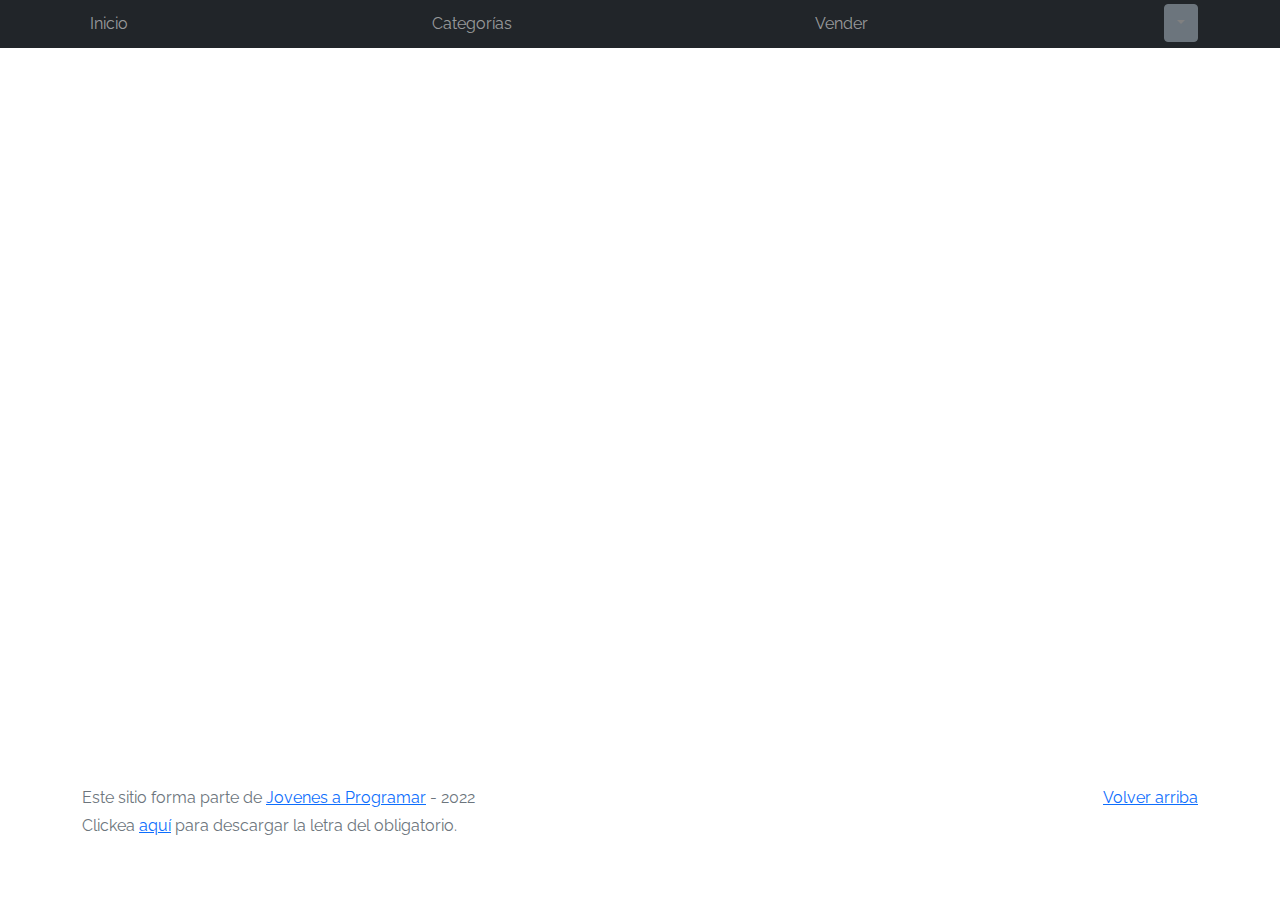
<file: cart.html>
<!DOCTYPE html>
<html lang="es">

<head>
  <meta http-equiv="Content-Type" content="text/html; charset=UTF-8">
  <meta name="viewport" content="width=device-width, initial-scale=1, shrink-to-fit=no">
  <title>eMercado - Todo lo que busques está aquí</title>
  <link href="https://fonts.googleapis.com/css?family=Raleway:300,300i,400,400i,700,700i,900,900i" rel="stylesheet">
  <link href="css/bootstrap.min.css" rel="stylesheet">
  <link href="css/font-awesome.min.css" rel="stylesheet">
  <link href="css/styles.css" rel="stylesheet">
  
</head>

<body>

  <nav class="navbar navbar-expand-lg navbar-dark bg-dark p-1">
    <div class="container">
      <button class="navbar-toggler" type="button" data-bs-toggle="collapse" data-bs-target="#navbarNav"
        aria-controls="navbarNav" aria-expanded="false" aria-label="Toggle navigation">
        <span class="navbar-toggler-icon"></span>
      </button>
      <div class="collapse navbar-collapse" id="navbarNav">
        <ul class="navbar-nav w-100 justify-content-between">
          <li class="nav-item">
            <a class="nav-link" href="index.html">Inicio</a>
          </li>
          <li class="nav-item">
            <a class="nav-link" href="categories.html">Categorías</a>
          </li>
          <li class="nav-item">
            <a class="nav-link" href="sell.html">Vender</a>
          </li>
          <li class="nav-item" >  
            <div class="dropdown">
              <button class="btn btn-secondary dropdown-toggle" type="button" id="usuario-iniciado" id="dropdownMenuButton1" data-bs-toggle="dropdown" aria-expanded="false">
              </button>
              <ul class="dropdown-menu" aria-labelledby="dropdownMenuButton1">
                <li><a class="dropdown-item" id="miCarrito" href="#">Mi carrito</a></li>
                <li><a class="dropdown-item" id="miPerfil" href="#">Mi perfil</a></li>
                <li><a class="dropdown-item" id="cerrarSesion" href="#">Cerrar sesión</a></li>
              </ul>
            </div>  
          </li>
        </ul>
      </div>
    </div>
  </nav>
  <main>
    <div id="Cart-list">
    
    </div>
  </main>
  <footer class="text-muted">
    <div class="container">
      <p class="float-end">
        <a href="#">Volver arriba</a>
      </p>
      <p>Este sitio forma parte de <a href="https://jovenesaprogramar.edu.uy/" target="_blank">Jovenes a Programar</a> -
        2022</p>
      <p>Clickea <a target="_blank" href="Letra.pdf">aquí</a> para descargar la letra del obligatorio.</p>
    </div>
  </footer>
  <div id="spinner-wrapper">
    <div class="lds-ring">
      <div></div>
      <div></div>
      <div></div>
      <div></div>
    </div>
  </div>
  <script src="js/bootstrap.bundle.min.js"></script>
  <script src="js/init.js"></script>
  <script src="js/cart.js"></script>
</body>

</html>
</file>
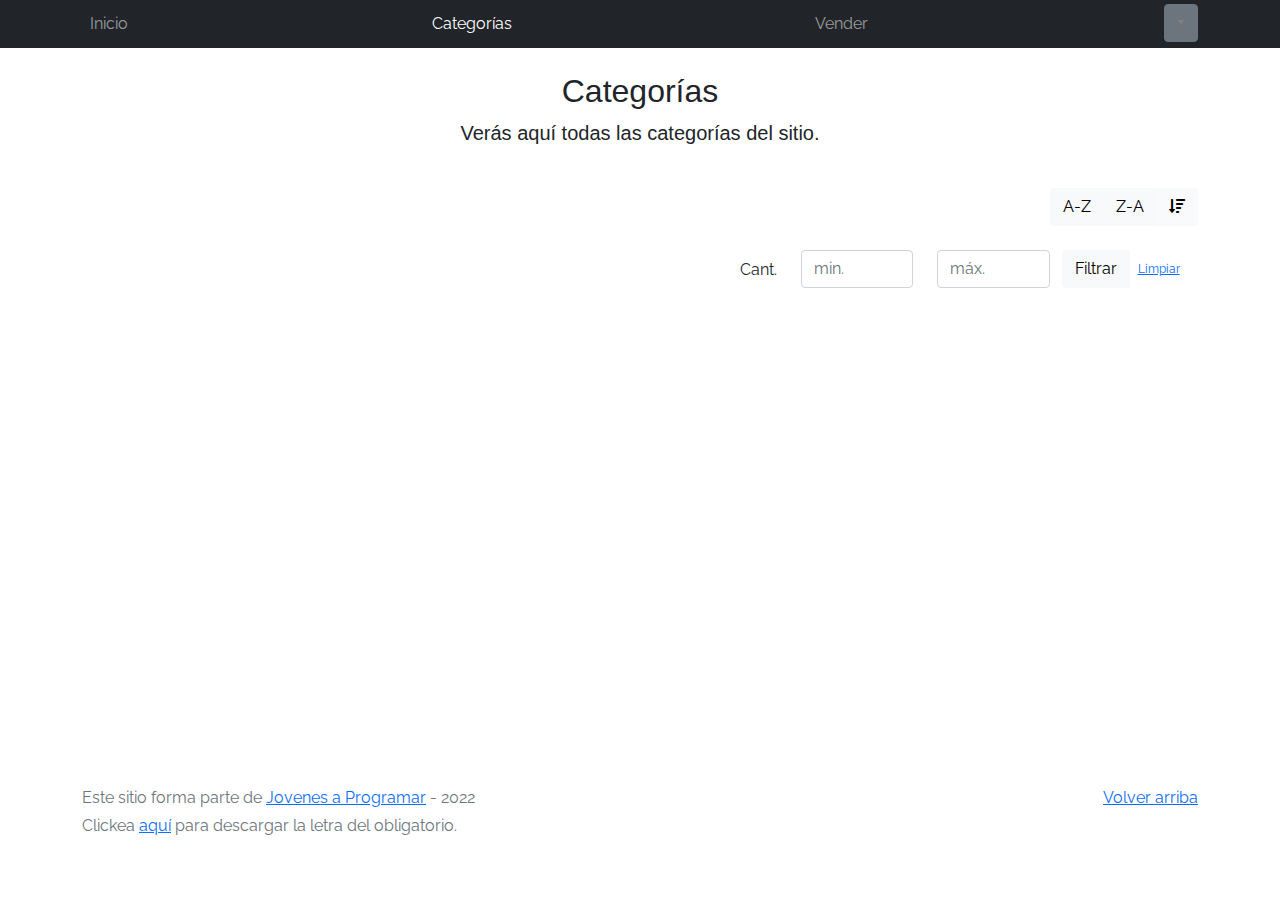
<file: categories.html>
<!DOCTYPE html>
<html lang="es">

<head>
  <meta http-equiv="Content-Type" content="text/html; charset=UTF-8">
  <meta name="viewport" content="width=device-width, initial-scale=1, shrink-to-fit=no">
  <title>eMercado - Todo lo que busques está aquí</title>

  <link href="https://fonts.googleapis.com/css?family=Raleway:300,300i,400,400i,700,700i,900,900i" rel="stylesheet">
  <link href="css/font-awesome.min.css" rel="stylesheet">
  <link href="css/bootstrap.min.css" rel="stylesheet">
  <link href="css/styles.css" rel="stylesheet">
</head>

<body>
  <nav class="navbar navbar-expand-lg navbar-dark bg-dark p-1">
    <div class="container">
      <button class="navbar-toggler" type="button" data-bs-toggle="collapse" data-bs-target="#navbarNav"
        aria-controls="navbarNav" aria-expanded="false" aria-label="Toggle navigation">
        <span class="navbar-toggler-icon"></span>
      </button>
      <div class="collapse navbar-collapse" id="navbarNav">
        <ul class="navbar-nav w-100 justify-content-between">
          <li class="nav-item">
            <a class="nav-link" href="index.html">Inicio</a>
          </li>
          <li class="nav-item">
            <a class="nav-link active" href="categories.html">Categorías</a>
          </li>
          <li class="nav-item">
            <a class="nav-link" href="sell.html">Vender</a>
          </li>
          <li class="nav-item" >  
            <div class="dropdown">
              <button class="btn btn-secondary dropdown-toggle" type="button" id="usuario-iniciado" id="dropdownMenuButton1" data-bs-toggle="dropdown" aria-expanded="false">
              </button>
              <ul class="dropdown-menu" aria-labelledby="dropdownMenuButton1">
                <li><a class="dropdown-item" id="miCarrito" href="#">Mi carrito</a></li>
                <li><a class="dropdown-item" id="miPerfil" href="#">Mi perfil</a></li>
                <li><a class="dropdown-item" id="cerrarSesion" href="#">Cerrar sesión</a></li>
              </ul>
            </div>  
          </li>
        </ul>
      </div>
    </div>
  </nav>
  <main class="pb-5">
    <div class="text-center p-4">
      <h2>Categorías</h2>
      <p class="lead">Verás aquí todas las categorías del sitio.</p>
    </div>
    <div class="container">
      <div class="row">
        <div class="col text-end">
          <div class="btn-group btn-group-toggle mb-4" data-bs-toggle="buttons">
            <input type="radio" class="btn-check" name="options" id="sortAsc">
            <label class="btn btn-light" for="sortAsc">A-Z</label>
            <input type="radio" class="btn-check" name="options" id="sortDesc">
            <label class="btn btn-light" for="sortDesc">Z-A</label>
            <input type="radio" class="btn-check" name="options" id="sortByCount" checked>
            <label class="btn btn-light" for="sortByCount"><i class="fas fa-sort-amount-down mr-1"></i></label>
          </div>
        </div>
      </div>
      <div class="row">
        <div class="col-lg-6 offset-lg-6 col-md-12 mb-1 container">
          <div class="row container p-0 m-0">
            <div class="col">
              <p class="font-weight-normal text-end my-2">Cant.</p>
            </div>
            <div class="col">
              <input class="form-control" type="number" placeholder="min." id="rangeFilterCountMin">
            </div>
            <div class="col">
              <input class="form-control" type="number" placeholder="máx." id="rangeFilterCountMax">
            </div>
            <div class="col-3 p-0">
              <div class="btn-group" role="group">
                <button class="btn btn-light btn-block" id="rangeFilterCount">Filtrar</button>
                <button class="btn btn-link btn-sm" id="clearRangeFilter">Limpiar</button>
              </div>
            </div>
          </div>
        </div>
      </div>
      <div class="row">
        <div class="list-group" id="cat-list-container">
        </div>
      </div>
    </div>
  </main>
  <footer class="text-muted">
    <div class="container">
      <p class="float-end">
        <a href="#">Volver arriba</a>
      </p>
      <p>Este sitio forma parte de <a href="https://jovenesaprogramar.edu.uy/" target="_blank">Jovenes a Programar</a> -
        2022</p>
      <p>Clickea <a target="_blank" href="Letra.pdf">aquí</a> para descargar la letra del obligatorio.</p>
    </div>
  </footer>
  <div id="spinner-wrapper">
    <div class="lds-ring">
      <div></div>
      <div></div>
      <div></div>
      <div></div>
    </div>
  </div>
  <script src="js/bootstrap.bundle.min.js"></script>
  <script src="js/init.js"></script>
  <script src="js/categories.js"></script>
</body>

</html>
</file>
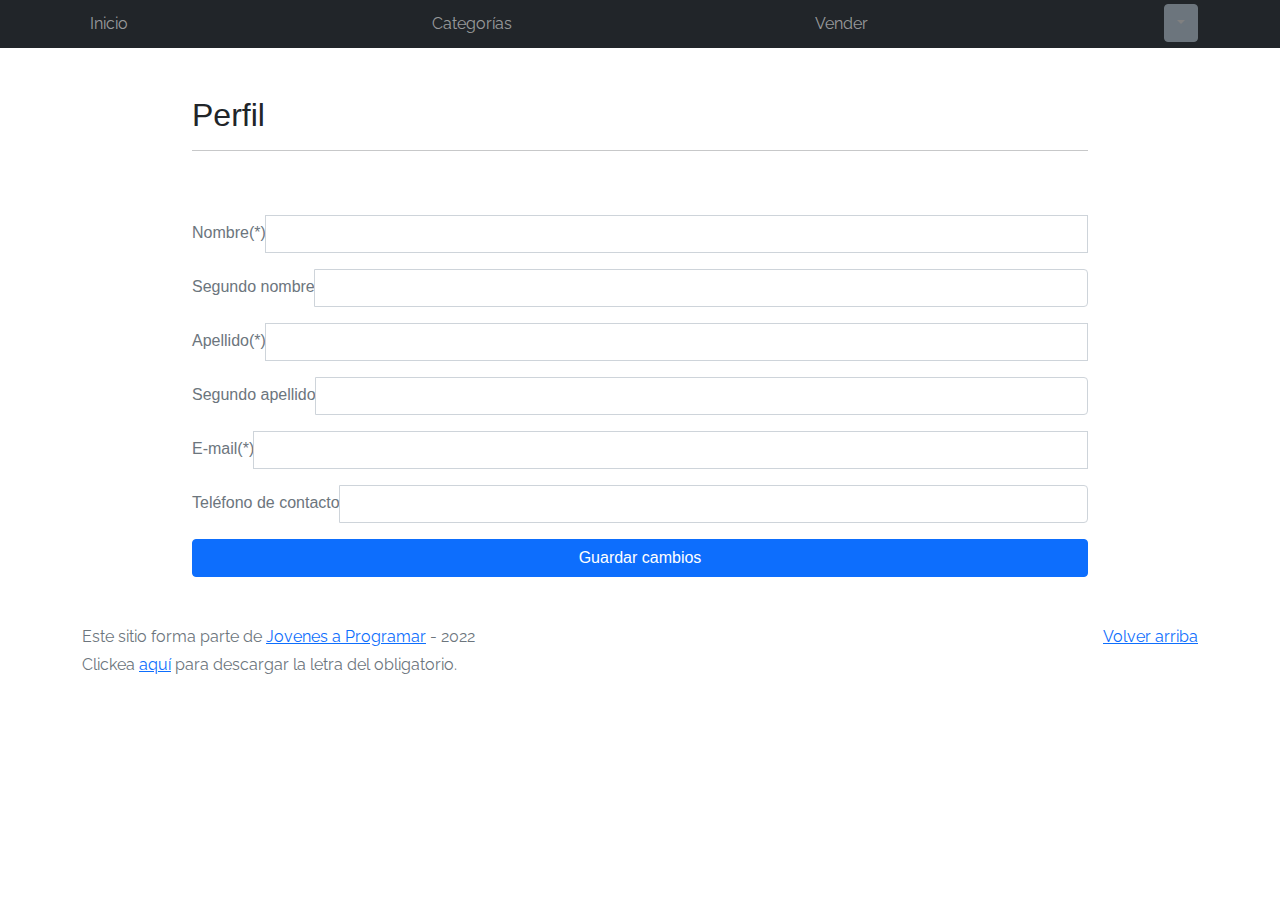
<file: my-profile.html>
<!DOCTYPE html>
<html lang="es">

<head>
  <meta http-equiv="Content-Type" content="text/html; charset=UTF-8">
  <meta name="viewport" content="width=device-width, initial-scale=1, shrink-to-fit=no">
  <title>eMercado - Todo lo que busques está aquí</title>
  <link href="https://fonts.googleapis.com/css?family=Raleway:300,300i,400,400i,700,700i,900,900i" rel="stylesheet">
  <link href="css/bootstrap.min.css" rel="stylesheet">
  <link href="css/styles.css" rel="stylesheet">
  <style>
    .bd-placeholder-img {
      font-size: 1.125rem;
      text-anchor: middle;
      -webkit-user-select: none;
      -moz-user-select: none;
      -ms-user-select: none;
      user-select: none;
    }

    @media (min-width: 768px) {
      .bd-placeholder-img-lg {
        font-size: 3.5rem;
      }
    }
  </style>
</head>

<body>
  <nav class="navbar navbar-expand-lg navbar-dark bg-dark p-1">
    <div class="container">
      <button class="navbar-toggler" type="button" data-bs-toggle="collapse" data-bs-target="#navbarNav"
        aria-controls="navbarNav" aria-expanded="false" aria-label="Toggle navigation">
        <span class="navbar-toggler-icon"></span>
      </button>
      <div class="collapse navbar-collapse" id="navbarNav">
        <ul class="navbar-nav w-100 justify-content-between">
          <li class="nav-item">
            <a class="nav-link" href="index.html">Inicio</a>
          </li>
          <li class="nav-item">
            <a class="nav-link" href="categories.html">Categorías</a>
          </li>
          <li class="nav-item">
            <a class="nav-link" href="sell.html">Vender</a>
          </li>
        </li>
        <li class="nav-item" >  
          <div class="dropdown">
            <button class="btn btn-secondary dropdown-toggle" type="button" id="usuario-iniciado" id="dropdownMenuButton1" data-bs-toggle="dropdown" aria-expanded="false">
            </button>
            <ul class="dropdown-menu" aria-labelledby="dropdownMenuButton1">
              <li><a class="dropdown-item" id="miCarrito" href="#">Mi carrito</a></li>
              <li><a class="dropdown-item" id="miPerfil" href="#">Mi perfil</a></li>
              <li><a class="dropdown-item" id="cerrarSesion" href="#">Cerrar sesión</a></li>
            </ul>
          </div>  
        </li>
        </ul>
      </div>
    </div>
  </nav>
 <div id="datosPerfil" > <br>

 <br> <h2>Perfil</h2> 
 <hr><br>
  <form class="row mt-4 needs-validation" id="formDatos" novalidate>

    <div class="input-group mb-3"> 
     <label for="nombre" class="form-label text-muted">Nombre(*)</label><br><input type="text" name="nombre" id="nombre" class="form-control" required>
     <div class="invalid-feedback" id="nombreInvalido">
      Debe ingresar un nombre.
    </div>
    </div>
    <div class="input-group mb-3">
      <label for="segundoNombre" class="form-label text-muted">Segundo nombre</label><input type="text" name="segundoNombre" id="segundoNombre" class="form-control">
      
    </div>
    <div class="input-group mb-3"> 
      <label for="apellido" class="form-label text-muted">Apellido(*)</label><input type="text" name="apellido" id="apellido"  class="form-control" required>
      <div class="invalid-feedback" id="apellidoInvalido">
        Debe ingresar un apellido.
    </div>
    </div>
    <div class="input-group mb-3">
      <label for="segundoApellido" class="form-label text-muted">Segundo apellido</label><input type="text" name="segundoApellido" id="segundoApellido"  class="form-control">

    </div>
    <div class="input-group mb-3">     
        <label for="e-mail" class="form-label text-muted">E-mail(*)</label><input type="email" name="email1" id="email1" class="form-control" required>
        <div class="invalid-feedback" id="emailInvalido">
          Debe ingresar un e-mail.
      </div>
      </div>
      <div class="input-group mb-3">
        <label for="telefono" class="form-label text-muted">Teléfono de contacto</label><input type="number" name="telefono" id="telefono" class="form-control">

      </div>
      <div class="d-grid gap-2">
          <button class="btn btn-primary" type="submit" id="botonPerfil"> Guardar cambios </button>
       </div>
 </div>
</form>
 
  <footer class="text-muted">
    <div class="container">
      <p class="float-end">
        <a href="#">Volver arriba</a>
      </p>
      <p>Este sitio forma parte de <a href="https://jovenesaprogramar.edu.uy/" target="_blank">Jovenes a Programar</a> -
        2022</p>
      <p>Clickea <a target="_blank" href="Letra.pdf">aquí</a> para descargar la letra del obligatorio.</p>
    </div>
  </footer>
  <script src="js/bootstrap.bundle.min.js"></script>
  <script src="js/init.js"></script>
  <script src="js/my-profile.js"></script>
</body>

</html>
</file>
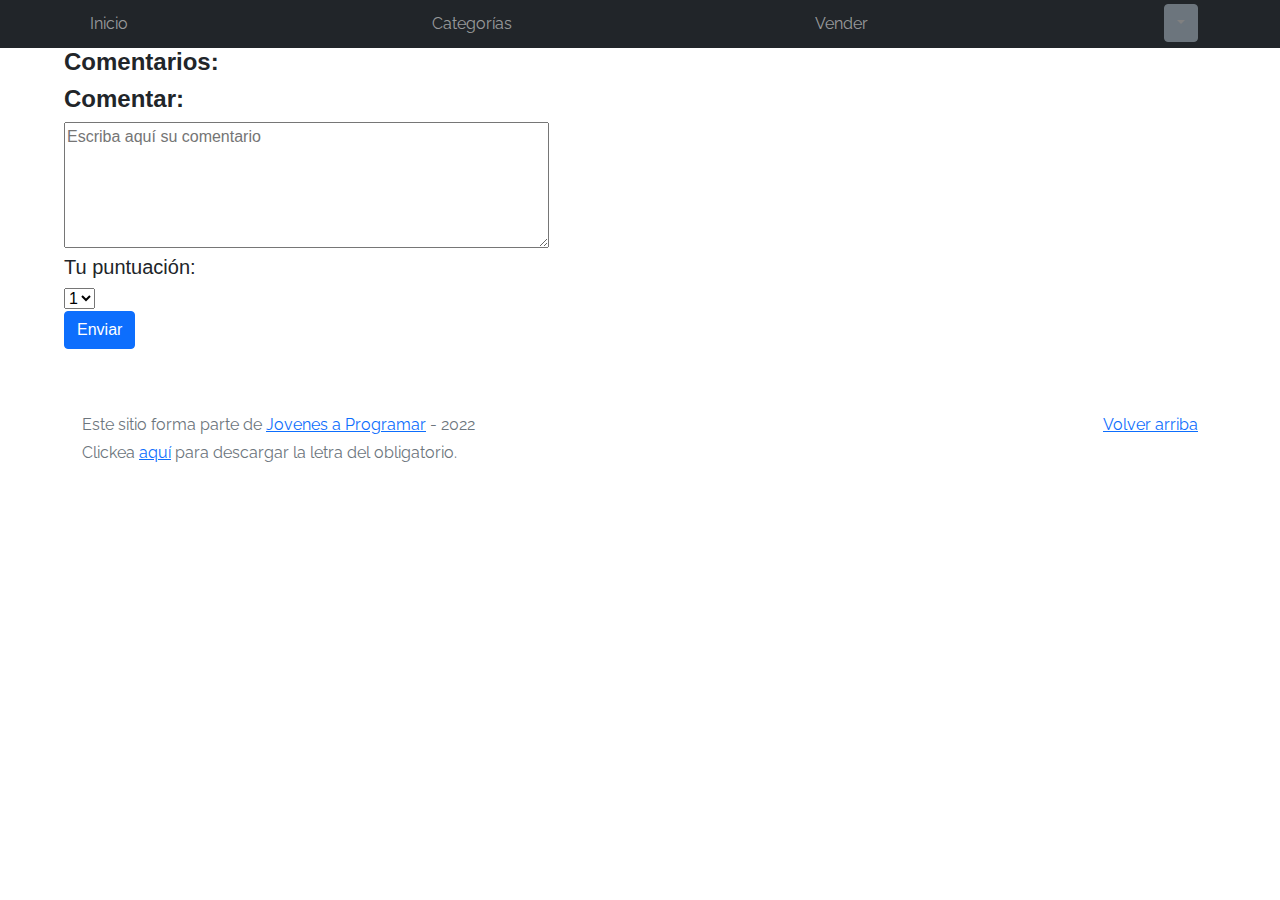
<file: product-info.html>
<!DOCTYPE html>
<html lang="es">

<head>
  <meta http-equiv="Content-Type" content="text/html; charset=UTF-8">
  <meta name="viewport" content="width=device-width, initial-scale=1, shrink-to-fit=no">
  <title>eMercado - Todo lo que busques está aquí</title>

  <link href="https://fonts.googleapis.com/css?family=Raleway:300,300i,400,400i,700,700i,900,900i" rel="stylesheet">
  <link href="css/font-awesome.min.css" rel="stylesheet">
  <link href="css/bootstrap.min.css" rel="stylesheet">
  <link href="css/styles.css" rel="stylesheet">
</head>

<body>
  <nav class="navbar navbar-expand-lg navbar-dark bg-dark p-1">
    <div class="container">
      <button class="navbar-toggler" type="button" data-bs-toggle="collapse" data-bs-target="#navbarNav"
        aria-controls="navbarNav" aria-expanded="false" aria-label="Toggle navigation">
        <span class="navbar-toggler-icon"></span>
      </button>
      <div class="collapse navbar-collapse" id="navbarNav">
        <ul class="navbar-nav w-100 justify-content-between">
          <li class="nav-item">
            <a class="nav-link" href="index.html">Inicio</a>
          </li>
          <li class="nav-item">
            <a class="nav-link" href="categories.html">Categorías</a>
          </li>
          <li class="nav-item">
            <a class="nav-link" href="sell.html">Vender</a>
          </li>
         
        </li>
        <li class="nav-item" >  
          <div class="dropdown">
            <button class="btn btn-secondary dropdown-toggle" type="button" id="usuario-iniciado" id="dropdownMenuButton1" data-bs-toggle="dropdown" aria-expanded="false">
            </button>
            <ul class="dropdown-menu" aria-labelledby="dropdownMenuButton1">
              <li><a class="dropdown-item" id="miCarrito" href="#">Mi carrito</a></li>
              <li><a class="dropdown-item" id="miPerfil" href="#">Mi perfil</a></li>
              <li><a class="dropdown-item" id="cerrarSesion" href="#">Cerrar sesión</a></li>
            </ul>
          </div>  
        </li>
        </ul>
      </div>
    </div>
  </nav>
  
  <div id="info-list-container"></div>
  <div class="contenidoComentarios">
    <div id="listaComentarios">
      <h4 class="card-title"> <strong>Comentarios:</strong></h4>
      </div>
      <div> <h4> <strong>Comentar:</strong></h4>
        <textarea name="texto" rows="5" cols="50" placeholder="Escriba aquí su comentario"></textarea> <br>
        <h5>Tu puntuación:</h5>
        <select name="menu">
          <option value="1">1</option>
          <option value="2">2</option>
          <option value="3">3</option>
          <option value="4">4</option>
          <option value="5">5</option>
        </select>
        <br>
        <p>
          <input type="submit" value="Enviar" class="btn btn-primary">
        </p>
      </div>
    </div>
    
    <div id="productosRelacionados"></div>
  <footer class="text-muted">
    <div class="container">
      <p class="float-end">
        <a href="#">Volver arriba</a>
      </p>
      <p>Este sitio forma parte de <a href="https://jovenesaprogramar.edu.uy/" target="_blank">Jovenes a Programar</a> -
        2022</p>
      <p>Clickea <a target="_blank" href="Letra.pdf">aquí</a> para descargar la letra del obligatorio.</p>
    </div>
  </footer>
  <div id="spinner-wrapper">
    <div class="lds-ring">
      <div></div>
      <div></div>
      <div></div>
      <div></div>
    </div>
  </div>
  <script src="js/bootstrap.bundle.min.js"></script>
  <script src="js/init.js"></script>
  <script src="js/product-info.js"></script>
</body>

</html>
</file>
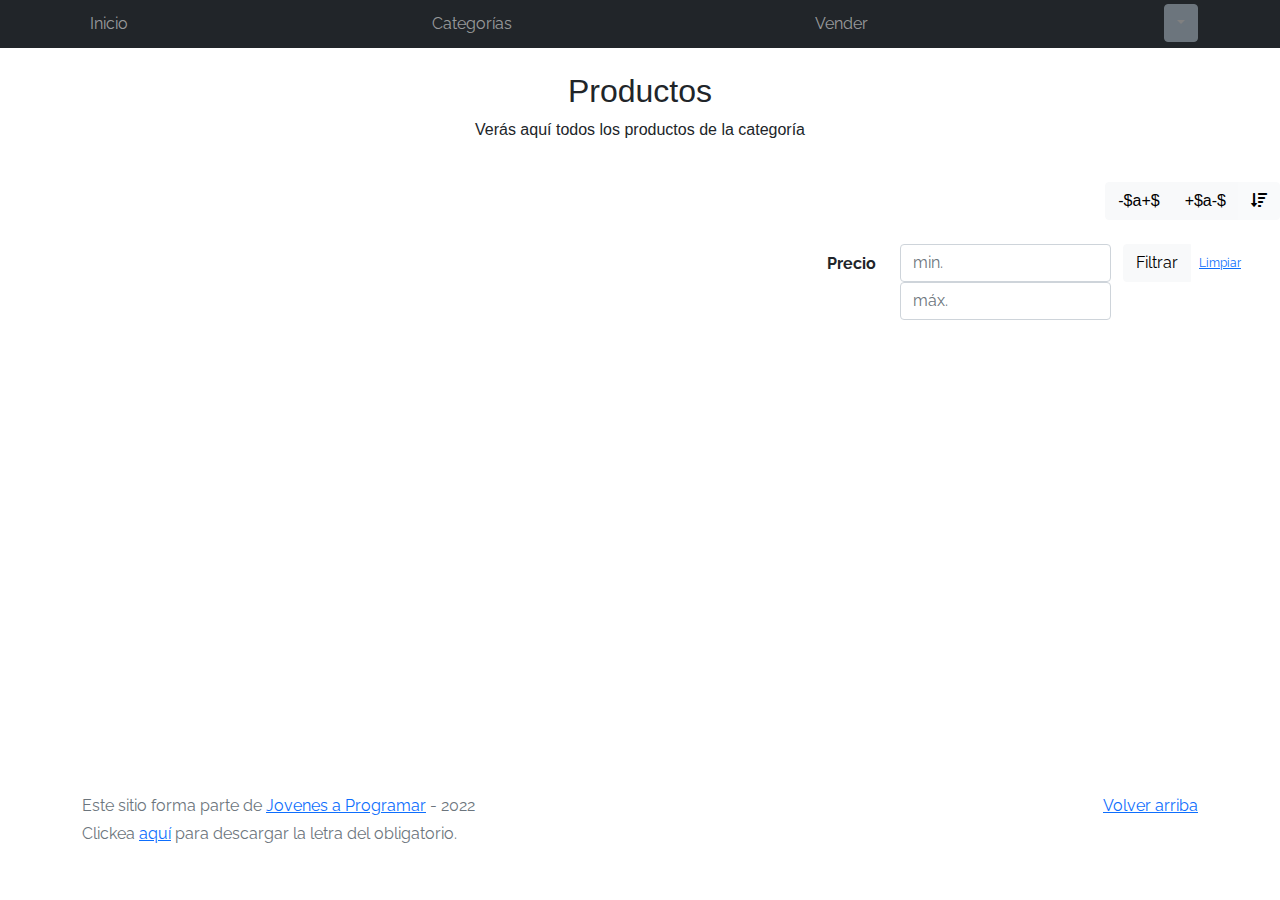
<file: products.html>
<!DOCTYPE html>
<html lang="es">

<head>
  <meta http-equiv="Content-Type" content="text/html; charset=UTF-8">
  <meta name="viewport" content="width=device-width, initial-scale=1, shrink-to-fit=no">
  <title>eMercado - Todo lo que busques está aquí</title>

  <link href="https://fonts.googleapis.com/css?family=Raleway:300,300i,400,400i,700,700i,900,900i" rel="stylesheet">
  <link href="css/font-awesome.min.css" rel="stylesheet">
  <link href="css/bootstrap.min.css" rel="stylesheet">
  <link href="css/styles.css" rel="stylesheet">
</head>

<body>
  <nav class="navbar navbar-expand-lg navbar-dark bg-dark p-1">
    <div class="container">
      <button class="navbar-toggler" type="button" data-bs-toggle="collapse" data-bs-target="#navbarNav"
        aria-controls="navbarNav" aria-expanded="false" aria-label="Toggle navigation">
        <span class="navbar-toggler-icon"></span>
      </button>
      <div class="collapse navbar-collapse" id="navbarNav">
        <ul class="navbar-nav w-100 justify-content-between">
          <li class="nav-item">
            <a class="nav-link" href="index.html">Inicio</a>
          </li>
          <li class="nav-item">
            <a class="nav-link" href="categories.html">Categorías</a>
          </li>
          <li class="nav-item">
            <a class="nav-link" href="sell.html">Vender</a>
          </li>
          <li class="nav-item" >  
            <div class="dropdown">
              <button class="btn btn-secondary dropdown-toggle" type="button" id="usuario-iniciado" id="dropdownMenuButton1" data-bs-toggle="dropdown" aria-expanded="false">
              </button>
              <ul class="dropdown-menu" aria-labelledby="dropdownMenuButton1">
                <li><a class="dropdown-item" id="miCarrito" href="#">Mi carrito</a></li>
                <li><a class="dropdown-item" id="miPerfil" href="#">Mi perfil</a></li>
                <li><a class="dropdown-item" id="cerrarSesion" href="#">Cerrar sesión</a></li>
              </ul>
            </div>  
          </li>
        </ul>
      </div>
    </div>
  </nav>
  <main role="main" class="pb-5">
    <div class="text-center p-4">
        <h2>Productos</h2>
        <p>Verás aquí todos los productos de la categoría</p>
    </div>
    <div class="conteiner"> 
      <div class="row">
        <div class="col text-end">
          <div class="btn-group btn-group-toggle mb-4" data-bs-toggle="buttons">
            <input type="radio" class="btn-check" name="options" id="sortAsc">
            <label class="btn btn-light" for="sortAsc">-$a+$</label>
            <input type="radio" class="btn-check" name="options" id="sortDesc">
            <label class="btn btn-light" for="sortDesc">+$a-$</label>
            <input type="radio" class="btn-check" name="options" id="sortByCount" checked>
            <label class="btn btn-light" for="sortByCount"><i class="fas fa-sort-amount-down mr-1"></i></label>
          </div>
        </div>
      </div>
      <div class="row">
        <div class="col-lg-6 offset-lg-6 col-md-12 mb-1 container">
          <div class="row container p-0 m-0">
            <div class="col">
              <p class="font-weight-normal text-end my-2"><strong>Precio</strong></p>
            </div>
            <div class="col">
              <input  class="form-control" type="number" placeholder="min." id="filtroInicial">
              <input  class="form-control" type="number" placeholder="máx."id="filtroFinal">
            </div>
            <div class="col-3 p-0">
              <div class="btn-group" role="group">
                <button class="btn btn-light btn-block" id="botonFiltrar" >Filtrar</button>
                <button class="btn btn-link btn-sm" id="clearRangeFilter">Limpiar</button>
              </div>
            </div>
          </div>
        </div>
      </div>
  
    </div>
    <div class="container">
        <div class="row">
            <div class="list-group" id="cat-list-container">

            </div>
        </div>
    </div>
</main>
<div id="spinner-wrapper">
  <div class="lds-ring">
  <div>
  </div>
</div>
</div>
  <h4 id="autos"></h4>
  <footer class="text-muted">
    <div class="container">
      <p class="float-end">
        <a href="#">Volver arriba</a>
      </p>
      <p>Este sitio forma parte de <a href="https://jovenesaprogramar.edu.uy/" target="_blank">Jovenes a Programar</a> -
        2022</p>
      <p>Clickea <a target="_blank" href="Letra.pdf">aquí</a> para descargar la letra del obligatorio.</p>
    </div>
  </footer>
  <div id="spinner-wrapper">
    <div class="lds-ring">
      <div></div>
      <div></div>
      <div></div>
      <div></div>
    </div>
  </div>
  <script src="js/bootstrap.bundle.min.js"></script>
  <script src="js/init.js"></script>
  <script src="js/products.js"></script>
</body>
</html>
</file>
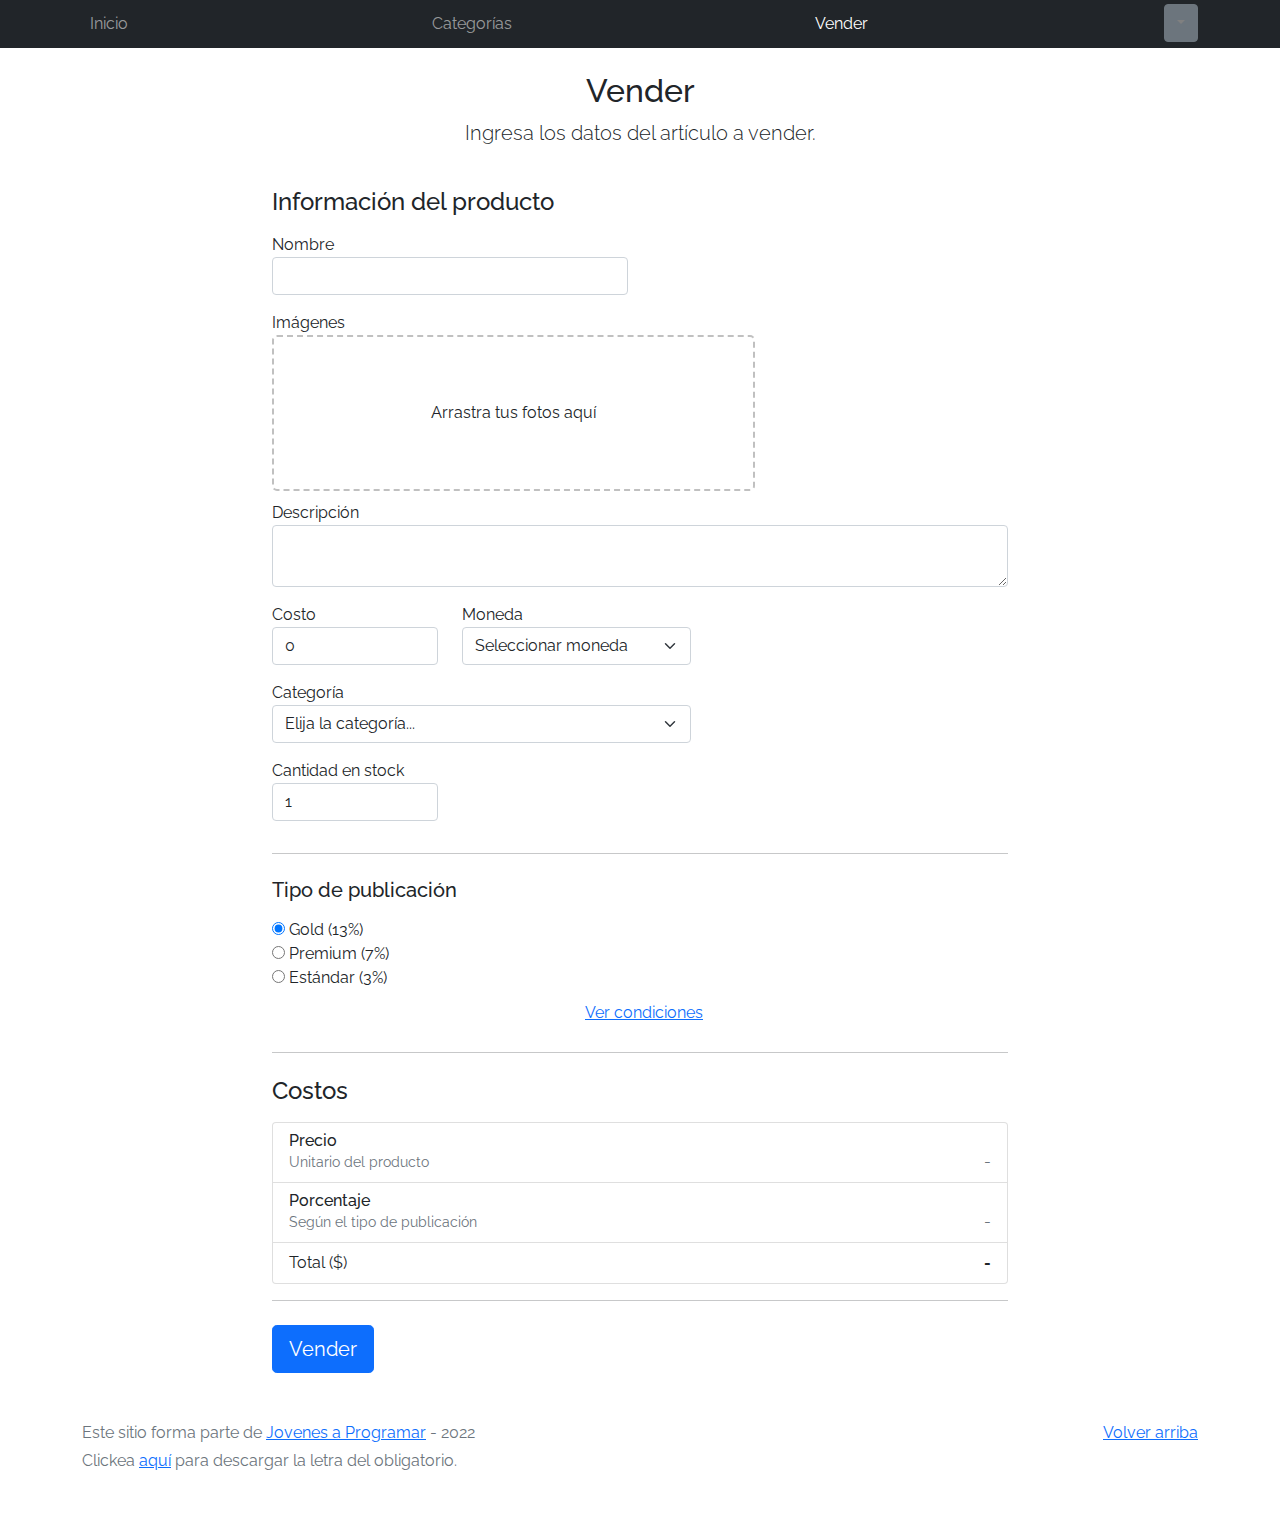
<file: sell.html>
<!DOCTYPE html>
<html lang="es">

<head>
  <meta http-equiv="Content-Type" content="text/html; charset=UTF-8">
  <meta name="viewport" content="width=device-width, initial-scale=1, shrink-to-fit=no">
  <title>eMercado - Todo lo que busques está aquí</title>
  <link href="https://fonts.googleapis.com/css?family=Raleway:300,300i,400,400i,700,700i,900,900i" rel="stylesheet">
  <link href="css/bootstrap.min.css" rel="stylesheet">
  <link href="css/dropzone.css" rel="stylesheet">
  <link href="css/styles.css" rel="stylesheet">
</head>

<body>
  <nav class="navbar navbar-expand-lg navbar-dark bg-dark p-1">
    <div class="container">
      <button class="navbar-toggler" type="button" data-bs-toggle="collapse" data-bs-target="#navbarNav"
        aria-controls="navbarNav" aria-expanded="false" aria-label="Toggle navigation">
        <span class="navbar-toggler-icon"></span>
      </button>
      <div class="collapse navbar-collapse" id="navbarNav">
        <ul class="navbar-nav w-100 justify-content-between">
          <li class="nav-item">
            <a class="nav-link" href="index.html">Inicio</a>
          </li>
          <li class="nav-item">
            <a class="nav-link" href="categories.html">Categorías</a>
          </li>
          <li class="nav-item">
            <a class="nav-link active" href="sell.html">Vender</a>
          </li>
          <li class="nav-item" >  
            <div class="dropdown">
              <button class="btn btn-secondary dropdown-toggle" type="button" id="usuario-iniciado" id="dropdownMenuButton1" data-bs-toggle="dropdown" aria-expanded="false">
              </button>
              <ul class="dropdown-menu" aria-labelledby="dropdownMenuButton1">
                <li><a class="dropdown-item" id="miCarrito" href="#">Mi carrito</a></li>
                <li><a class="dropdown-item" id="miPerfil" href="#">Mi perfil</a></li>
                <li><a class="dropdown-item" id="cerrarSesion" href="#">Cerrar sesión</a></li>
              </ul>
            </div>  
          </li>
        </ul>
      </div>
    </div>
  </nav>
  <div class="container">
    <div class="text-center p-4">
      <h2>Vender</h2>
      <p class="lead">Ingresa los datos del artículo a vender.</p>
    </div>
    <div class="row justify-content-md-center">
      <div class="col-md-8 order-md-1">
        <h4 class="mb-3">Información del producto</h4>
        <form class="needs-validation" id="sell-info">
          <div class="row">
            <div class="col-md-6 mb-3">
              <label for="productName">Nombre</label>
              <input type="text" class="form-control" id="productName" value="" name="productName">
              <div class="invalid-feedback">
                Ingresa un nombre
              </div>
            </div>
          </div>
          <div class="row">
            <div class="col-md-8 order-md-1">
              <label>Imágenes</label>
              <div class="needsclick dz-clickable" id="file-upload">
                <div class="dz-message needsclick">
                  Arrastra tus fotos aquí<br>
                </div>
              </div>
            </div>
          </div>
          <div class="row">
            <div class="col-md-12 mb-3">
              <label for="productDescription">Descripción</label>
              <textarea name="productDescription" class="form-control" id="productDescription"></textarea>
            </div>
          </div>
          <div class="row">
            <div class="col-md-3 mb-3">
              <label for="productCostInput">Costo</label>
              <input type="number" name="productCostInput" class="form-control" id="productCostInput" placeholder="" required="" value="0"
                min="0">
              <div class="invalid-feedback">
                El costo debe ser mayor que 0.
              </div>
            </div>
            <div class="col-md-4 mb-3">
              <label for="productCurrency">Moneda</label>
              <select name="productCurrency" class="form-select custom-select d-block w-100" id="productCurrency" required>
                <option value="" hidden selected>Seleccionar moneda</option>
                <option>Pesos Uruguayos (UYU)</option>
                <option>Dólares (USD)</option>
              </select>
              <div class="invalid-feedback">
                Ingresa una categoría válida.
              </div>
            </div>
          </div>
          <div class="row">
            <div class="col-md-7 mb-3">
              <label for="productCategory">Categoría</label>
              <select name="productCategory" class="custom-select form-select d-block w-100" id="productCategory">
                <option value="">Elija la categoría...</option>
                <option>Autos</option>
                <option>Juguetes</option>
                <option>Muebles</option>
                <option>Herramientas</option>
                <option>Computadoras</option>
                <option>Vestimenta</option>
              </select>
              <div class="invalid-feedback">
                Por favor ingresa una categoría válida.
              </div>
            </div>
          </div>
          <div class="row">
            <div class="col-md-3 mb-3">
              <label for="productCountInput">Cantidad en stock</label>
              <input type="number" name="productCountInput" class="form-control" id="productCountInput"  required value="1"
                min="0">
              <div class="invalid-feedback">
                La cantidad es requerida.
              </div>
            </div>
          </div>
          <hr class="mb-4">
          <h5 class="mb-3">Tipo de publicación</h5>
          <div class="d-block my-3">
            <div class="custom-control custom-radio">
              <input id="goldradio" name="publicationType" type="radio" class="custom-control-input" checked=""
                required="">
              <label class="custom-control-label" for="goldradio">Gold (13%)</label>
            </div>
            <div class="custom-control custom-radio">
              <input id="premiumradio" name="publicationType" type="radio" class="custom-control-input" required="">
              <label class="custom-control-label" for="premiumradio">Premium (7%)</label>
            </div>
            <div class="custom-control custom-radio">
              <input id="standardradio" name="publicationType" type="radio" class="custom-control-input" required="">
              <label class="custom-control-label" for="standardradio">Estándar (3%)</label>
            </div>
            <div class="row">
              <button type="button" class="m-1 btn btn-link" data-bs-toggle="modal"
                data-bs-target="#contidionsModal">Ver
                condiciones</button>
            </div>
          </div>
          <hr class="mb-4">
          <h4 class="mb-3">Costos</h4>
          <ul class="list-group mb-3">
            <li class="list-group-item d-flex justify-content-between lh-condensed">
              <div>
                <h6 class="my-0">Precio</h6>
                <small class="text-muted">Unitario del producto</small>
              </div>
              <span class="text-muted" id="productCostText">-</span>
            </li>
            <li class="list-group-item d-flex justify-content-between lh-condensed">
              <div>
                <h6 class="my-0">Porcentaje</h6>
                <small class="text-muted">Según el tipo de publicación</small>
              </div>
              <span class="text-muted" id="comissionText">-</span>
            </li>
            <li class="list-group-item d-flex justify-content-between">
              <span>Total ($)</span>
              <strong id="totalCostText">-</strong>
            </li>
          </ul>
          <hr class="mb-4">
          <button class="btn btn-primary btn-lg" type="submit">Vender</button>
        </form>
      </div>
    </div>
  </div>
  <footer class="text-muted">
    <div class="container">
      <p class="float-end">
        <a href="#">Volver arriba</a>
      </p>
      <p>Este sitio forma parte de <a href="https://jovenesaprogramar.edu.uy/" target="_blank">Jovenes a Programar</a> -
        2022</p>
      <p>Clickea <a target="_blank" href="Letra.pdf">aquí</a> para descargar la letra del obligatorio.</p>
    </div>
  </footer>

  <div class="alert alert-primary-dismissible fade" id="alertResult" role="alert">
    <span id="resultSpan"></span>
  </div>

  <div class="modal fade" tabindex="-1" role="dialog" id="contidionsModal">
    <div class="modal-dialog" role="document">
      <div class="modal-content">
        <div class="modal-header">
          <h5 class="modal-title">Condiciones de publicación</h5>
        </div>
        <div class="modal-body">
          <div class="container">
            <div class="row">
              <h5 class="text-warning">Gold (13%)</h5>
              <p class="muted text-justify">Tu producto se verá de forma promocionada en portada, además de las
                condiciones de Premium y Estándar.</p>
            </div>
            <hr>
            <div class="row">
              <h5 class="text-primary">Premium (7%)</h5>
              <p class="muted text-justify">Se mostrará el producto en los primeros lugares de resultados de búsqueda,
                así cómo cuando se ingrese a la categoría que pertenezca.</p>
            </div>
            <hr>
            <div class="row">
              <h5 class="text-secondary">Estándar (3%)</h5>
              <p class="muted text-justify">El producto se listará en la categoría correspondiente, así como en los
                resultados de búsquedas que coincidan con las palabras claves en el nombre.</p>
            </div>
          </div>
        </div>
        <div class="modal-footer">
          <button type="button" class="btn btn-primary" data-bs-dismiss="modal">Cerrar</button>
        </div>
      </div>
    </div>
  </div>
  <div id="spinner-wrapper">
    <div class="lds-ring">
      <div></div>
      <div></div>
      <div></div>
      <div></div>
    </div>
  </div>
  <script src="js/bootstrap.bundle.min.js"></script>
  <script src="js/dropzone.js"></script>
  <script src="js/init.js"></script>
  <script src="js/sell.js"></script>
</body>

</html>
</file>
<file: css/styles.css>
.jumbotron,
.card-body,
.container,
.site-header {
  font-family: 'Raleway', serif !important;
}

.jumbotron .display-4 {
  font-weight: bold;
}

nav a {
  text-decoration: none;
}

.bd-placeholder-img {
  font-size: 1.125rem;
  text-anchor: middle;
  -webkit-user-select: none;
  -moz-user-select: none;
  -ms-user-select: none;
  user-select: none;
}

@media (min-width: 768px) {
  .bd-placeholder-img-lg {
    font-size: 3.5rem;
  }
}

.jumbotron {
  height: 50vh;
  padding: 5em inherit;
  margin-bottom: 0;
  background-color: #53C0FB;
  background: url('../img/cover_back.png');
  background-size: cover;
  background-position: center;
  background-repeat: no-repeat;
  color: black;
  font-weight: bold;
}

@media (min-width: 768px) {
  .jumbotron {
    padding-top: 6rem;
    padding-bottom: 6rem;
  }
}

.jumbotron p:last-child {
  margin-bottom: 0;
}

.jumbotron-heading {
  font-weight: 300;
}

.jumbotron .container {
  max-width: 40rem;
  background-color: rgba(255, 255, 255, 0.5);
  border-radius: 10px;
  text-shadow: 1px 1px 2px grey;
}

.jumbotron .lead {
  font-size: 38px;
}

footer {
  padding-top: 3rem;
  padding-bottom: 3rem;
}

footer p {
  margin-bottom: .25rem;
}

.site-header a {
  color: white;
  transition: ease-in-out color .15s;
}

.site-header .dropdown-menu a {
  color: black;
}

.dropzone {
  border: 2px dashed #0087F7;
  border-radius: 5px;
  background: white;
}

.img-fit {
  max-height: 100%;
}

.alert {
  position: fixed;
  top: 80px;
  width: 50%;
  left: 50%;
  transform: translate(-50%, 0);
}

.lds-ring {
  display: inline-block;
  position: relative;
  width: 64px;
  height: 64px;
  top: 50%;
  left: 50%;
}

.cursor-active {
  cursor: pointer;
}

.left {
  float: left;
  padding: 4px;
  background-color: rgba(255, 255, 255, 0.5);
}

.lds-ring div {
  box-sizing: border-box;
  display: block;
  position: absolute;
  width: 51px;
  height: 51px;
  margin: 6px;
  border: 6px solid #fff;
  border-radius: 50%;
  animation: lds-ring 1.2s cubic-bezier(0.5, 0, 0.5, 1) infinite;
  border-color: #fff transparent transparent transparent;
}

.lds-ring div:nth-child(1) {
  animation-delay: -0.45s;
}

.lds-ring div:nth-child(2) {
  animation-delay: -0.3s;
}

.lds-ring div:nth-child(3) {
  animation-delay: -0.15s;
}

@keyframes lds-ring {
  0% {
    transform: rotate(0deg);
  }

  100% {
    transform: rotate(360deg);
  }
}

.signin {
  width: 100%;
  max-width: 330px;
  padding: 15px;
  margin: auto;
}

#spinner-wrapper {
  position: fixed;
  background-color: rgba(0, 0, 0, 0.5);
  width: 100%;
  height: 100%;
  top: 0;
  left: 0;
  z-index: 1021;
  display: none;
}

main {
  min-height: calc(100vh - 210px);
}

a.custom-card,
a.custom-card:hover {
  color: inherit;
  text-decoration: inherit;
}

.checked {
  color: orange;
}

.body-login {
  background-color: whitesmoke;
}

.formulariologin{
  text-align: center;
}

.text-muted{
   align-content: flex-end;
}

#button-login{
  background-color: #0087F7;
  border-color: #0087F7;
  font-family: Georgia, 'Times New Roman', Times, serif;
  color: white;
  
}
.error-login {
  border-color: red;
}

#usuario-iniciado{
  
  color: gray;
}

.carousel{
  width:90%;
   height:95%
}


div.imagenRelacionados{
  width: 1%;
}

@import url('https://fonts.googleapis.com/css?family=Montserrat:300,400,500,600,700,800,900|Rubik:300,400,500,700,900');

.bbb_advs {
    width: 100%;
    padding-top: 80px;
    padding-bottom: 80px
}

.bbb_adv {
    width: 100%;
    height: 220px;
    border: solid 1px #e8e8e8;
    box-shadow: 0px 1px 5px rgba(0, 0, 0, 0.1)
}

.bbb_adv_content {
    padding-left: 30px
}

.bbb_adv_subtitle {
    font-size: 12px;
    color: rgba(0, 0, 0, 0.5);
    margin-bottom: 26px
}

.bbb_adv_title a {
    font-size: 18px;
    font-weight: 500;
    color: #000000
}

.bbb_adv_title a:hover {
    color: #0e8ce4
}

.bbb_adv_title_2 a {
    font-size: 18px;
    font-weight: 500;
    color: #0e8ce4
}

.bbb_adv_title_2 a:hover {
    opacity: 0.8
}

.bbb_adv_text {
    color: #828282;
    margin-top: 10px;
    font-size: 14px
}

.bbb_adv_image {
    width: 168px;
    height: 100%
}

.bbb_adv_image img {
    display: block;
    max-width: 100%
}

.segundoRelacionado{
 float: right;
}

#estrellitas{
  color: gold;
}

.contenidoComentarios{
  margin-left: 5%;
}
.imgRel{
align-content: initial;
}

#imagenCarrito{
  width: 15%;
}

#datosPerfil{
  margin-left: 15%;
  margin-right: 15%;
}

@import url(http://fonts.googleapis.com/css?family=Calibri:400,300,700);body{font-family: 'Calibri', sans-serif !important}.mt-100{margin-top: 100px}.mb-100{margin-bottom:100px}.card{position: relative;display: -webkit-box;display: -ms-flexbox;display: flex;-webkit-box-orient: vertical;-webkit-box-direction: normal;-ms-flex-direction: column;flex-direction: column;min-width: 0;word-wrap: break-word;background-color: #fff;background-clip: border-box;border: 0px solid transparent;border-radius: 0px}.card-body{-webkit-box-flex: 1;-ms-flex: 1 1 auto;flex: 1 1 auto;padding: 1.25rem}.card .card-title{position: relative;font-weight: 600;margin-bottom: 10px}.comment-widgets{position: relative;margin-bottom: 10px}.comment-widgets .comment-row{border-bottom: 1px solid transparent;padding: 14px;display: -webkit-box;display: -ms-flexbox;display: flex;margin: 10px 0}.p-2{padding: 0.5rem !important}.comment-text{padding-left: 15px}.w-100{width: 100% !important}.m-b-15{margin-bottom: 15px}.btn-sm{padding: 0.25rem 0.5rem;font-size: 0.76563rem;line-height: 1.5;border-radius: 1px}.btn-cyan{color: #fff;background-color: #27a9e3;border-color: #27a9e3}.btn-cyan:hover{color: #fff;background-color: #1a93ca;border-color: #198bbe}.comment-widgets .comment-row:hover{background: rgba(0, 0, 0, 0.05)}
</file>
<file: css/dropzone.css>
/*
 * The MIT License
 * Copyright (c) 2012 Matias Meno <m@tias.me>
 */
.dropzone, .dropzone * {
  box-sizing: border-box; }

.dropzone {
  position: relative; }
  .dropzone .dz-preview {
    position: relative;
    display: inline-block;
    width: 120px;
    margin: 0.5em; }
    .dropzone .dz-preview .dz-progress {
      display: block;
      height: 15px;
      border: 1px solid #aaa; }
      .dropzone .dz-preview .dz-progress .dz-upload {
        display: block;
        height: 100%;
        width: 0;
        background: green; }
    .dropzone .dz-preview .dz-error-message {
      color: red;
      display: none; }
    .dropzone .dz-preview.dz-error .dz-error-message, .dropzone .dz-preview.dz-error .dz-error-mark {
      display: block; }
    .dropzone .dz-preview.dz-success .dz-success-mark {
      display: block; }
    .dropzone .dz-preview .dz-error-mark, .dropzone .dz-preview .dz-success-mark {
      position: absolute;
      display: none;
      left: 30px;
      top: 30px;
      width: 54px;
      height: 58px;
      left: 50%;
      margin-left: -27px; }

@-webkit-keyframes passing-through {
  0% {
    opacity: 0;
    -webkit-transform: translateY(40px);
    -moz-transform: translateY(40px);
    -ms-transform: translateY(40px);
    -o-transform: translateY(40px);
    transform: translateY(40px); }
  30%, 70% {
    opacity: 1;
    -webkit-transform: translateY(0px);
    -moz-transform: translateY(0px);
    -ms-transform: translateY(0px);
    -o-transform: translateY(0px);
    transform: translateY(0px); }
  100% {
    opacity: 0;
    -webkit-transform: translateY(-40px);
    -moz-transform: translateY(-40px);
    -ms-transform: translateY(-40px);
    -o-transform: translateY(-40px);
    transform: translateY(-40px); } }
@-moz-keyframes passing-through {
  0% {
    opacity: 0;
    -webkit-transform: translateY(40px);
    -moz-transform: translateY(40px);
    -ms-transform: translateY(40px);
    -o-transform: translateY(40px);
    transform: translateY(40px); }
  30%, 70% {
    opacity: 1;
    -webkit-transform: translateY(0px);
    -moz-transform: translateY(0px);
    -ms-transform: translateY(0px);
    -o-transform: translateY(0px);
    transform: translateY(0px); }
  100% {
    opacity: 0;
    -webkit-transform: translateY(-40px);
    -moz-transform: translateY(-40px);
    -ms-transform: translateY(-40px);
    -o-transform: translateY(-40px);
    transform: translateY(-40px); } }
@keyframes passing-through {
  0% {
    opacity: 0;
    -webkit-transform: translateY(40px);
    -moz-transform: translateY(40px);
    -ms-transform: translateY(40px);
    -o-transform: translateY(40px);
    transform: translateY(40px); }
  30%, 70% {
    opacity: 1;
    -webkit-transform: translateY(0px);
    -moz-transform: translateY(0px);
    -ms-transform: translateY(0px);
    -o-transform: translateY(0px);
    transform: translateY(0px); }
  100% {
    opacity: 0;
    -webkit-transform: translateY(-40px);
    -moz-transform: translateY(-40px);
    -ms-transform: translateY(-40px);
    -o-transform: translateY(-40px);
    transform: translateY(-40px); } }
@-webkit-keyframes slide-in {
  0% {
    opacity: 0;
    -webkit-transform: translateY(40px);
    -moz-transform: translateY(40px);
    -ms-transform: translateY(40px);
    -o-transform: translateY(40px);
    transform: translateY(40px); }
  30% {
    opacity: 1;
    -webkit-transform: translateY(0px);
    -moz-transform: translateY(0px);
    -ms-transform: translateY(0px);
    -o-transform: translateY(0px);
    transform: translateY(0px); } }
@-moz-keyframes slide-in {
  0% {
    opacity: 0;
    -webkit-transform: translateY(40px);
    -moz-transform: translateY(40px);
    -ms-transform: translateY(40px);
    -o-transform: translateY(40px);
    transform: translateY(40px); }
  30% {
    opacity: 1;
    -webkit-transform: translateY(0px);
    -moz-transform: translateY(0px);
    -ms-transform: translateY(0px);
    -o-transform: translateY(0px);
    transform: translateY(0px); } }
@keyframes slide-in {
  0% {
    opacity: 0;
    -webkit-transform: translateY(40px);
    -moz-transform: translateY(40px);
    -ms-transform: translateY(40px);
    -o-transform: translateY(40px);
    transform: translateY(40px); }
  30% {
    opacity: 1;
    -webkit-transform: translateY(0px);
    -moz-transform: translateY(0px);
    -ms-transform: translateY(0px);
    -o-transform: translateY(0px);
    transform: translateY(0px); } }
@-webkit-keyframes pulse {
  0% {
    -webkit-transform: scale(1);
    -moz-transform: scale(1);
    -ms-transform: scale(1);
    -o-transform: scale(1);
    transform: scale(1); }
  10% {
    -webkit-transform: scale(1.1);
    -moz-transform: scale(1.1);
    -ms-transform: scale(1.1);
    -o-transform: scale(1.1);
    transform: scale(1.1); }
  20% {
    -webkit-transform: scale(1);
    -moz-transform: scale(1);
    -ms-transform: scale(1);
    -o-transform: scale(1);
    transform: scale(1); } }
@-moz-keyframes pulse {
  0% {
    -webkit-transform: scale(1);
    -moz-transform: scale(1);
    -ms-transform: scale(1);
    -o-transform: scale(1);
    transform: scale(1); }
  10% {
    -webkit-transform: scale(1.1);
    -moz-transform: scale(1.1);
    -ms-transform: scale(1.1);
    -o-transform: scale(1.1);
    transform: scale(1.1); }
  20% {
    -webkit-transform: scale(1);
    -moz-transform: scale(1);
    -ms-transform: scale(1);
    -o-transform: scale(1);
    transform: scale(1); } }
@keyframes pulse {
  0% {
    -webkit-transform: scale(1);
    -moz-transform: scale(1);
    -ms-transform: scale(1);
    -o-transform: scale(1);
    transform: scale(1); }
  10% {
    -webkit-transform: scale(1.1);
    -moz-transform: scale(1.1);
    -ms-transform: scale(1.1);
    -o-transform: scale(1.1);
    transform: scale(1.1); }
  20% {
    -webkit-transform: scale(1);
    -moz-transform: scale(1);
    -ms-transform: scale(1);
    -o-transform: scale(1);
    transform: scale(1); } }
#file-upload, #file-upload * {
  box-sizing: border-box; }

#file-upload {
  min-height: 150px;
  border: 2px dashed silver;
  border-radius: 5px;
  background: white;
margin-bottom: 10px;}
  #file-upload.dz-clickable {
    cursor: pointer; }
    #file-upload.dz-clickable * {
      cursor: default; }
    #file-upload.dz-clickable .dz-message, #file-upload.dz-clickable .dz-message * {
      cursor: pointer; }
  #file-upload.dz-started .dz-message {
    display: none; }
  #file-upload.dz-drag-hover {
    border-style: solid; }
    #file-upload.dz-drag-hover .dz-message {
      opacity: 0.5; }
  #file-upload .dz-message {
    text-align: center;
    margin: 4em 0; }
  #file-upload .dz-preview {
    position: relative;
    display: inline-block;
    vertical-align: top;
    margin: 16px;
    min-height: 100px; }
    #file-upload .dz-preview:hover {
      z-index: 1000; }
      #file-upload .dz-preview:hover .dz-details {
        opacity: 1; }
    #file-upload .dz-preview.dz-file-preview .dz-image {
      border-radius: 20px;
      background: #999;
      background: linear-gradient(to bottom, #eee, #ddd); }
    #file-upload .dz-preview.dz-file-preview .dz-details {
      opacity: 1; }
    #file-upload .dz-preview.dz-image-preview {
      background: white; }
      #file-upload .dz-preview.dz-image-preview .dz-details {
        -webkit-transition: opacity 0.2s linear;
        -moz-transition: opacity 0.2s linear;
        -ms-transition: opacity 0.2s linear;
        -o-transition: opacity 0.2s linear;
        transition: opacity 0.2s linear; }
    #file-upload .dz-preview .dz-remove {
      font-size: 14px;
      text-align: center;
      display: block;
      cursor: pointer;
      border: none; }
      #file-upload .dz-preview .dz-remove:hover {
        text-decoration: underline; }
    #file-upload .dz-preview:hover .dz-details {
      opacity: 1; }
    #file-upload .dz-preview .dz-details {
      z-index: 20;
      position: absolute;
      top: 0;
      left: 0;
      opacity: 0;
      font-size: 13px;
      min-width: 100%;
      max-width: 100%;
      padding: 2em 1em;
      text-align: center;
      color: rgba(0, 0, 0, 0.9);
      line-height: 150%; }
      #file-upload .dz-preview .dz-details .dz-size {
        margin-bottom: 1em;
        font-size: 16px; }
      #file-upload .dz-preview .dz-details .dz-filename {
        white-space: nowrap; }
        #file-upload .dz-preview .dz-details .dz-filename:hover span {
          border: 1px solid rgba(200, 200, 200, 0.8);
          background-color: rgba(255, 255, 255, 0.8); }
        #file-upload .dz-preview .dz-details .dz-filename:not(:hover) {
          overflow: hidden;
          text-overflow: ellipsis; }
          #file-upload .dz-preview .dz-details .dz-filename:not(:hover) span {
            border: 1px solid transparent; }
      #file-upload .dz-preview .dz-details .dz-filename span, #file-upload .dz-preview .dz-details .dz-size span {
        background-color: rgba(255, 255, 255, 0.4);
        padding: 0 0.4em;
        border-radius: 3px; }
    #file-upload .dz-preview:hover .dz-image img {
      -webkit-transform: scale(1.05, 1.05);
      -moz-transform: scale(1.05, 1.05);
      -ms-transform: scale(1.05, 1.05);
      -o-transform: scale(1.05, 1.05);
      transform: scale(1.05, 1.05);
      -webkit-filter: blur(8px);
      filter: blur(8px); }
    #file-upload .dz-preview .dz-image {
      border-radius: 20px;
      overflow: hidden;
      width: 120px;
      height: 120px;
      position: relative;
      display: block;
      z-index: 10; }
      #file-upload .dz-preview .dz-image img {
        display: block; }
    #file-upload .dz-preview.dz-success .dz-success-mark {
      -webkit-animation: passing-through 3s cubic-bezier(0.77, 0, 0.175, 1);
      -moz-animation: passing-through 3s cubic-bezier(0.77, 0, 0.175, 1);
      -ms-animation: passing-through 3s cubic-bezier(0.77, 0, 0.175, 1);
      -o-animation: passing-through 3s cubic-bezier(0.77, 0, 0.175, 1);
      animation: passing-through 3s cubic-bezier(0.77, 0, 0.175, 1); }
    #file-upload .dz-preview.dz-error .dz-error-mark {
      opacity: 1;
      -webkit-animation: slide-in 3s cubic-bezier(0.77, 0, 0.175, 1);
      -moz-animation: slide-in 3s cubic-bezier(0.77, 0, 0.175, 1);
      -ms-animation: slide-in 3s cubic-bezier(0.77, 0, 0.175, 1);
      -o-animation: slide-in 3s cubic-bezier(0.77, 0, 0.175, 1);
      animation: slide-in 3s cubic-bezier(0.77, 0, 0.175, 1); }
    #file-upload .dz-preview .dz-success-mark, #file-upload .dz-preview .dz-error-mark {
      pointer-events: none;
      opacity: 0;
      z-index: 500;
      position: absolute;
      display: block;
      top: 50%;
      left: 50%;
      margin-left: -27px;
      margin-top: -27px; }
      #file-upload .dz-preview .dz-success-mark svg, #file-upload .dz-preview .dz-error-mark svg {
        display: block;
        width: 54px;
        height: 54px; }
    #file-upload .dz-preview.dz-processing .dz-progress {
      opacity: 1;
      -webkit-transition: all 0.2s linear;
      -moz-transition: all 0.2s linear;
      -ms-transition: all 0.2s linear;
      -o-transition: all 0.2s linear;
      transition: all 0.2s linear; }
    #file-upload .dz-preview.dz-complete .dz-progress {
      opacity: 0;
      -webkit-transition: opacity 0.4s ease-in;
      -moz-transition: opacity 0.4s ease-in;
      -ms-transition: opacity 0.4s ease-in;
      -o-transition: opacity 0.4s ease-in;
      transition: opacity 0.4s ease-in; }
    #file-upload .dz-preview:not(.dz-processing) .dz-progress {
      -webkit-animation: pulse 6s ease infinite;
      -moz-animation: pulse 6s ease infinite;
      -ms-animation: pulse 6s ease infinite;
      -o-animation: pulse 6s ease infinite;
      animation: pulse 6s ease infinite; }
    #file-upload .dz-preview .dz-progress {
      opacity: 1;
      z-index: 1000;
      pointer-events: none;
      position: absolute;
      height: 16px;
      left: 50%;
      top: 50%;
      margin-top: -8px;
      width: 80px;
      margin-left: -40px;
      background: rgba(255, 255, 255, 0.9);
      -webkit-transform: scale(1);
      border-radius: 8px;
      overflow: hidden; }
      #file-upload .dz-preview .dz-progress .dz-upload {
        background: #333;
        background: linear-gradient(to bottom, #666, #444);
        position: absolute;
        top: 0;
        left: 0;
        bottom: 0;
        width: 0;
        -webkit-transition: width 300ms ease-in-out;
        -moz-transition: width 300ms ease-in-out;
        -ms-transition: width 300ms ease-in-out;
        -o-transition: width 300ms ease-in-out;
        transition: width 300ms ease-in-out; }
    #file-upload .dz-preview.dz-error .dz-error-message {
      display: block; }
    #file-upload .dz-preview.dz-error:hover .dz-error-message {
      opacity: 1;
      pointer-events: auto; }
    #file-upload .dz-preview .dz-error-message {
      pointer-events: none;
      z-index: 1000;
      position: absolute;
      display: block;
      display: none;
      opacity: 0;
      -webkit-transition: opacity 0.3s ease;
      -moz-transition: opacity 0.3s ease;
      -ms-transition: opacity 0.3s ease;
      -o-transition: opacity 0.3s ease;
      transition: opacity 0.3s ease;
      border-radius: 8px;
      font-size: 13px;
      top: 130px;
      left: -10px;
      width: 140px;
      background: #be2626;
      background: linear-gradient(to bottom, #be2626, #a92222);
      padding: 0.5em 1.2em;
      color: white; }
      #file-upload .dz-preview .dz-error-message:after {
        content: '';
        position: absolute;
        top: -6px;
        left: 64px;
        width: 0;
        height: 0;
        border-left: 6px solid transparent;
        border-right: 6px solid transparent;
        border-bottom: 6px solid #be2626; }

#file-upload .dz-preview.dz-error .dz-error-message, #file-upload .dz-preview.dz-error .dz-error-mark{
  display: none;
}
</file>
